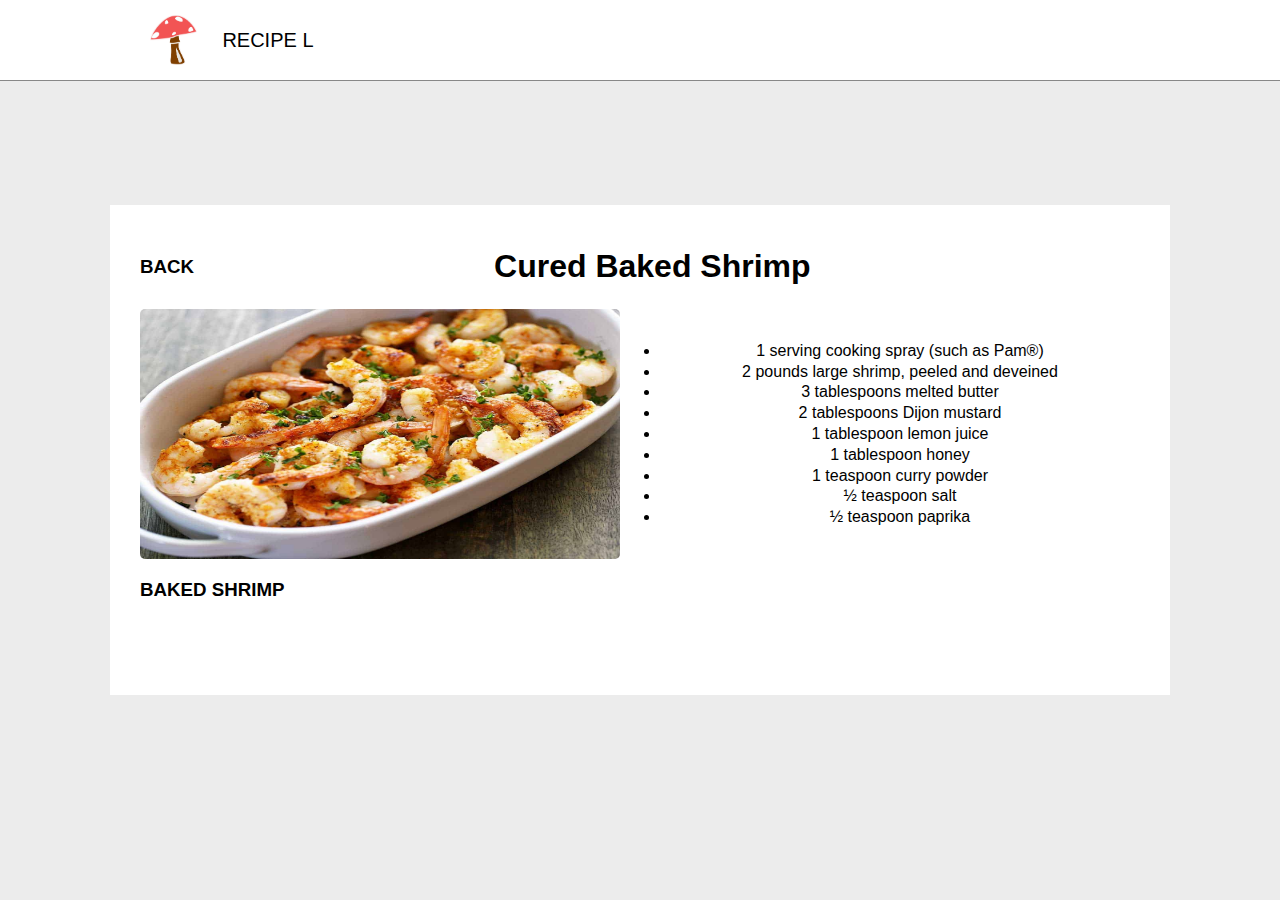
<file: shrimp.html>
<!DOCTYPE html>
<html lang="en">
<head>
    <meta charset="UTF-8">
    <meta http-equiv="X-UA-Compatible" content="IE=edge">
    <meta name="viewport" content="width=device-width, initial-scale=1.0">
    <link rel="stylesheet" href="./css/style.css">

    <title>TOP | Recipe L</title>
</head>

<body>
    <nav>
        <img src="./img/logo.png" alt="Logo"> 
        <span>Recipe L</span>

    </nav>

    <main>

        <div class="top-header">
        <a href="./index.html"><h3 class="button">Back</h3></a>
        <h1> Cured Baked Shrimp</h1>
        </div>

        <div class="header-images">

            <img src="./img/baked-shrimp.jpg" alt="Mac">

            <ul>
                <li> 1 serving cooking spray (such as Pam®) </li>
                <li> 2 pounds large shrimp, peeled and deveined</li>
                <li> 3 tablespoons melted butter</li>
                <li> 2 tablespoons Dijon mustard</li>
                <li> 1 tablespoon lemon juice</li>
                <li> 1 tablespoon honey</li>
                <li> 1 teaspoon curry powder</li>
                <li> ½ teaspoon salt</li>
               <li> ½ teaspoon paprika</li>

   
            </ul>
            
        </div>

        <div class="recipe-title">
            <a href="https://www.allrecipes.com/recipe/277944/curried-baked-shrimp/"><h3 class="three">Baked Shrimp</h3></a>

         
         </div>

         
    </main>
    
</body>
</html>
</file>
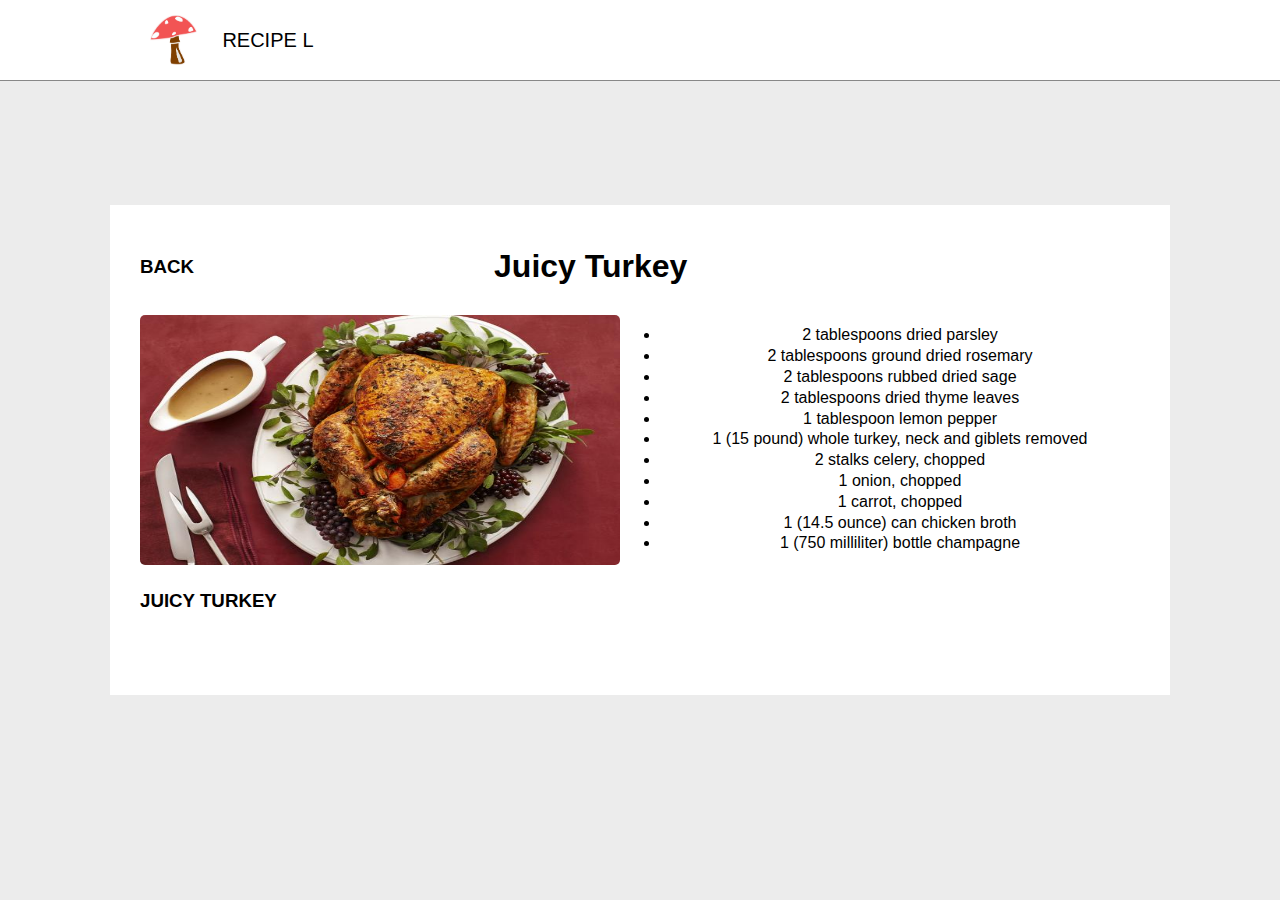
<file: turkey.html>
<!DOCTYPE html>
<html lang="en">
<head>
    <meta charset="UTF-8">
    <meta http-equiv="X-UA-Compatible" content="IE=edge">
    <meta name="viewport" content="width=device-width, initial-scale=1.0">
    <link rel="stylesheet" href="./css/style.css">

    <title>TOP | Recipe L</title>
</head>

<body>
    <nav>
        <img src="./img/logo.png" alt="Logo"> 
        <span>Recipe L</span>

    </nav>

    <main>

        <div class="top-header">
        <a href="./index.html"><h3 class="button">Back</h3></a>
        <h1>Juicy Turkey</h1>
        </div>

        <div class="header-images">

            <img src="./img/turkey.jpeg" alt="Mac">

            <ul>
                <li>  2 tablespoons dried parsley </li>
                <li> 2 tablespoons ground dried rosemary</li>
                <li>2 tablespoons rubbed dried sage</li>
                <li> 2 tablespoons dried thyme leaves</li>
                <li> 1 tablespoon lemon pepper</li>
                <li>  1 (15 pound) whole turkey, neck and giblets removed</li>
                <li> 2 stalks celery, chopped</li>
                <li> 1 onion, chopped</li>
               <li> 1 carrot, chopped</li>
               <li> 1 (14.5 ounce) can chicken broth</li>
               <li>  1 (750 milliliter) bottle champagne</li>
            </ul>
            


        </div>

        <div class="recipe-title">
            <a href="https://www.allrecipes.com/recipe/166160/juicy-thanksgiving-turkey/"><h3 class="three">Juicy Turkey</h3></a>

         
         </div>

         
    </main>
    
</body>
</html>
</file>
<file: css/style.css>
html{
    font-size:100%;
    box-sizing: border-box;
    height:100vh;
}

body{
    margin:0;
    padding:0;
    background: rgb(236, 236, 236);
    line-height: 1.3;
    font-family: Arial, Helvetica, sans-serif;
    font-size:16px;
}


nav{
    border-bottom: 1px solid rgb(136, 136, 136);
    background:white;
    display:flex;
    align-items: center;
    padding: 15px 150px;
}

nav > span {
    cursor: pointer;
    font-size:20px;
    font-weight:700px;
    padding-left:25px;
    text-transform: uppercase;
}

nav > img{
    height:50px;
    text-align: center; 
}

main{
    height:450px;
    width:1000px;
    position: absolute;
    background: white;
    padding:20px 30px;
    top:50%;
    left:50%;
    transform: translate(-50%,-50%);
    text-align: center;
}

main > h1{
    text-transform: uppercase;
    color: rgb(194, 90, 90);
}

main > .header-image{
    margin:auto;
    display:flex;
    justify-content: space-between;
    align-items: center;

}

main > div > img{
    cursor: pointer;
    border-radius: 5px;
    border-collapse: 40px;
    height:250px;
    
}

main > div > img:hover{
    height:270px;
    transition: all 350ms ease-in-out;
    
}

.recipe-title{
    display:flex;
    justify-content: space-between;
    text-transform: uppercase;
    
}

.one{
    padding-left:100px;
}

.three{
    padding-right:100px;
}

a{
    text-decoration: none;
    color:black;
}

footer{
    position: absolute;
    bottom:0;
    left: 0;
}

footer > a{
    text-decoration: underline;
    color:rgb(69, 113, 236);

}

.button{
   text-align: left;
   text-transform: uppercase;
}


.button:hover{
    text-align: left;
    text-transform: uppercase;
 }
 
.top-header{
    display:flex;
    justify-content: center;
    align-items: center;

}

.top-header{
    display:flex;
    justify-content: flex-start;
    align-items: center;

}

.top-header > a > h3{
    padding-right: 300px;
}


main > .header-images{
    margin:auto;
    display:flex;
    justify-content: space-between;
    align-items: center;

}

main > .header-images > *{
    flex:1;
  
}
</file>
